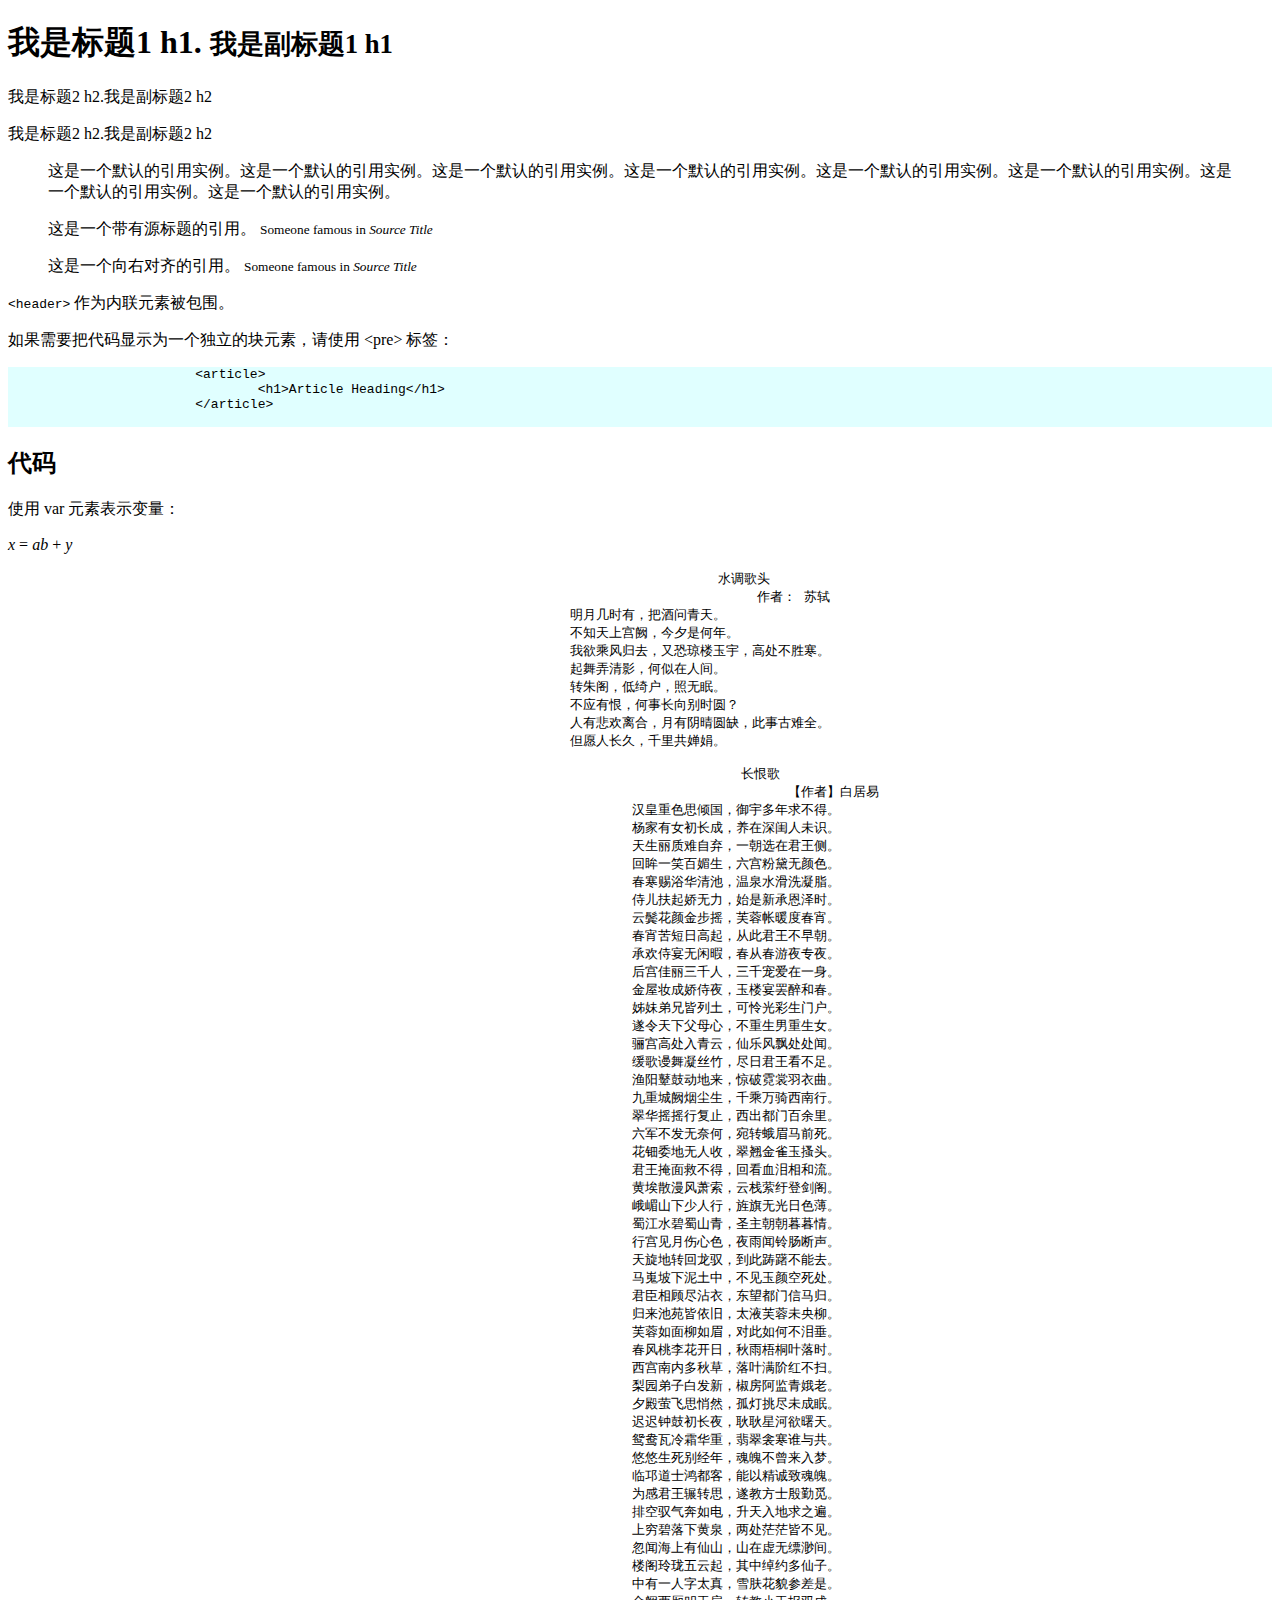
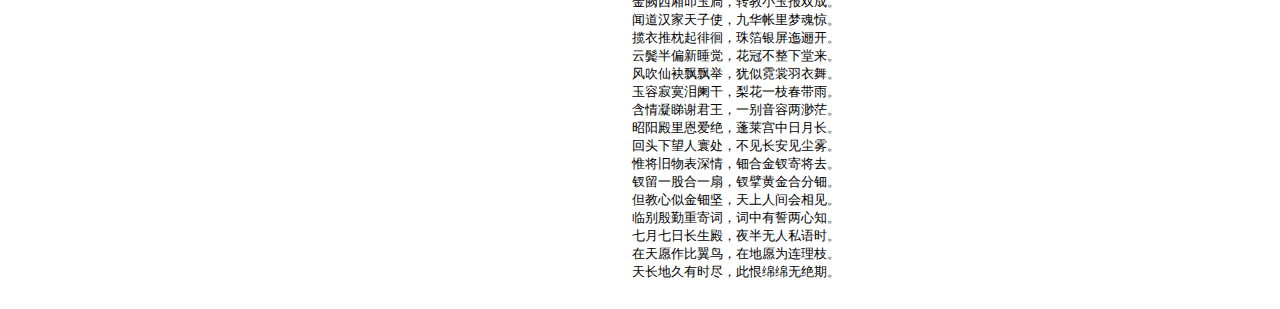
<file: index.html>
<!DOCTYPE html>
<html>

	<head>
		<meta charset="utf-8" />
		<title></title>
	</head>
	<link rel="stylesheet" href="http://cdn.static.runoob.com/libs/bootstrap/3.3.7/css/bootstrap.min.css">
	<script src="http://cdn.static.runoob.com/libs/jquery/2.1.1/jquery.min.js"></script>
	<script src="http://cdn.static.runoob.com/libs/bootstrap/3.3.7/js/bootstrap.min.js"></script>

	<body>
		<h1>我是标题1 h1. <small>我是副标题1 h1</small></h1>
		<p class="text-danger">我是标题2 h2.我是副标题2 h2</p>
		<p class="lead">我是标题2 h2.我是副标题2 h2</p>

		<blockquote>
			<p>
				这是一个默认的引用实例。这是一个默认的引用实例。这是一个默认的引用实例。这是一个默认的引用实例。这是一个默认的引用实例。这是一个默认的引用实例。这是一个默认的引用实例。这是一个默认的引用实例。
			</p>
		</blockquote>
		<blockquote>
			这是一个带有源标题的引用。
			<small>Someone famous in <cite title="Source Title">Source Title</cite></small>
		</blockquote>
		<blockquote class="pull-right">
			这是一个向右对齐的引用。
			<small>Someone famous in <cite title="Source Title">Source Title</cite></small>
		</blockquote>

		<p><code>&lt;header&gt;</code> 作为内联元素被包围。</p>
		<p>如果需要把代码显示为一个独立的块元素，请使用 &lt;pre&gt; 标签：</p>
		<pre style="background-color: lightcyan;">
			&lt;article&gt;
				&lt;h1&gt;Article Heading&lt;/h1&gt;
			&lt;/article&gt;
		</pre>
		<div class="container">
			<h2>代码</h2>
			<p>使用 var 元素表示变量：</p>
			<p><var>x</var> = <var>a</var><var>b</var> + <var>y</var></p>
		</div>
		<pre class="pre-scrollable">
											   水调歌头
												作者： 苏轼
							　　		明月几时有，把酒问青天。
							　　		不知天上宫阙，今夕是何年。
							　　		我欲乘风归去，又恐琼楼玉宇，高处不胜寒。
							　　		起舞弄清影，何似在人间。
							　　		转朱阁，低绮户，照无眠。
							　　		不应有恨，何事长向别时圆？
							　　		人有悲欢离合，月有阴晴圆缺，此事古难全。
							　　		但愿人长久，千里共婵娟。 
							
											      长恨歌
												    【作者】白居易 
										汉皇重色思倾国，御宇多年求不得。
										杨家有女初长成，养在深闺人未识。
										天生丽质难自弃，一朝选在君王侧。
										回眸一笑百媚生，六宫粉黛无颜色。
										春寒赐浴华清池，温泉水滑洗凝脂。
										侍儿扶起娇无力，始是新承恩泽时。
										云鬓花颜金步摇，芙蓉帐暖度春宵。
										春宵苦短日高起，从此君王不早朝。
										承欢侍宴无闲暇，春从春游夜专夜。
										后宫佳丽三千人，三千宠爱在一身。
										金屋妆成娇侍夜，玉楼宴罢醉和春。
										姊妹弟兄皆列土，可怜光彩生门户。
										遂令天下父母心，不重生男重生女。
										骊宫高处入青云，仙乐风飘处处闻。
										缓歌谩舞凝丝竹，尽日君王看不足。
										渔阳鼙鼓动地来，惊破霓裳羽衣曲。
										九重城阙烟尘生，千乘万骑西南行。
										翠华摇摇行复止，西出都门百余里。
										六军不发无奈何，宛转蛾眉马前死。
										花钿委地无人收，翠翘金雀玉搔头。
										君王掩面救不得，回看血泪相和流。
										黄埃散漫风萧索，云栈萦纡登剑阁。
										峨嵋山下少人行，旌旗无光日色薄。
										蜀江水碧蜀山青，圣主朝朝暮暮情。
										行宫见月伤心色，夜雨闻铃肠断声。
										天旋地转回龙驭，到此踌躇不能去。
										马嵬坡下泥土中，不见玉颜空死处。
										君臣相顾尽沾衣，东望都门信马归。
										归来池苑皆依旧，太液芙蓉未央柳。
										芙蓉如面柳如眉，对此如何不泪垂。
										春风桃李花开日，秋雨梧桐叶落时。
										西宫南内多秋草，落叶满阶红不扫。
										梨园弟子白发新，椒房阿监青娥老。
										夕殿萤飞思悄然，孤灯挑尽未成眠。
										迟迟钟鼓初长夜，耿耿星河欲曙天。
										鸳鸯瓦冷霜华重，翡翠衾寒谁与共。
										悠悠生死别经年，魂魄不曾来入梦。
										临邛道士鸿都客，能以精诚致魂魄。
										为感君王辗转思，遂教方士殷勤觅。
										排空驭气奔如电，升天入地求之遍。
										上穷碧落下黄泉，两处茫茫皆不见。
										忽闻海上有仙山，山在虚无缥渺间。
										楼阁玲珑五云起，其中绰约多仙子。
										中有一人字太真，雪肤花貌参差是。
										金阙西厢叩玉扃，转教小玉报双成。
										闻道汉家天子使，九华帐里梦魂惊。
										揽衣推枕起徘徊，珠箔银屏迤逦开。
										云鬓半偏新睡觉，花冠不整下堂来。
										风吹仙袂飘飘举，犹似霓裳羽衣舞。
										玉容寂寞泪阑干，梨花一枝春带雨。
										含情凝睇谢君王，一别音容两渺茫。
										昭阳殿里恩爱绝，蓬莱宫中日月长。
										回头下望人寰处，不见长安见尘雾。
										惟将旧物表深情，钿合金钗寄将去。
										钗留一股合一扇，钗擘黄金合分钿。
										但教心似金钿坚，天上人间会相见。
										临别殷勤重寄词，词中有誓两心知。
										七月七日长生殿，夜半无人私语时。
										在天愿作比翼鸟，在地愿为连理枝。
										天长地久有时尽，此恨绵绵无绝期。
		</pre>
	</body>
	<script type="text/javascript">
		$(function() {
			alert($(".pre-scrollable").text());
			$(".pre-scrollable").css("font-family", "华文行楷").css("color", "red").css("font-size", "x-large").css("background-image", "url('img/11.12.jpg')");
		})
	</script>

</html>
</file>
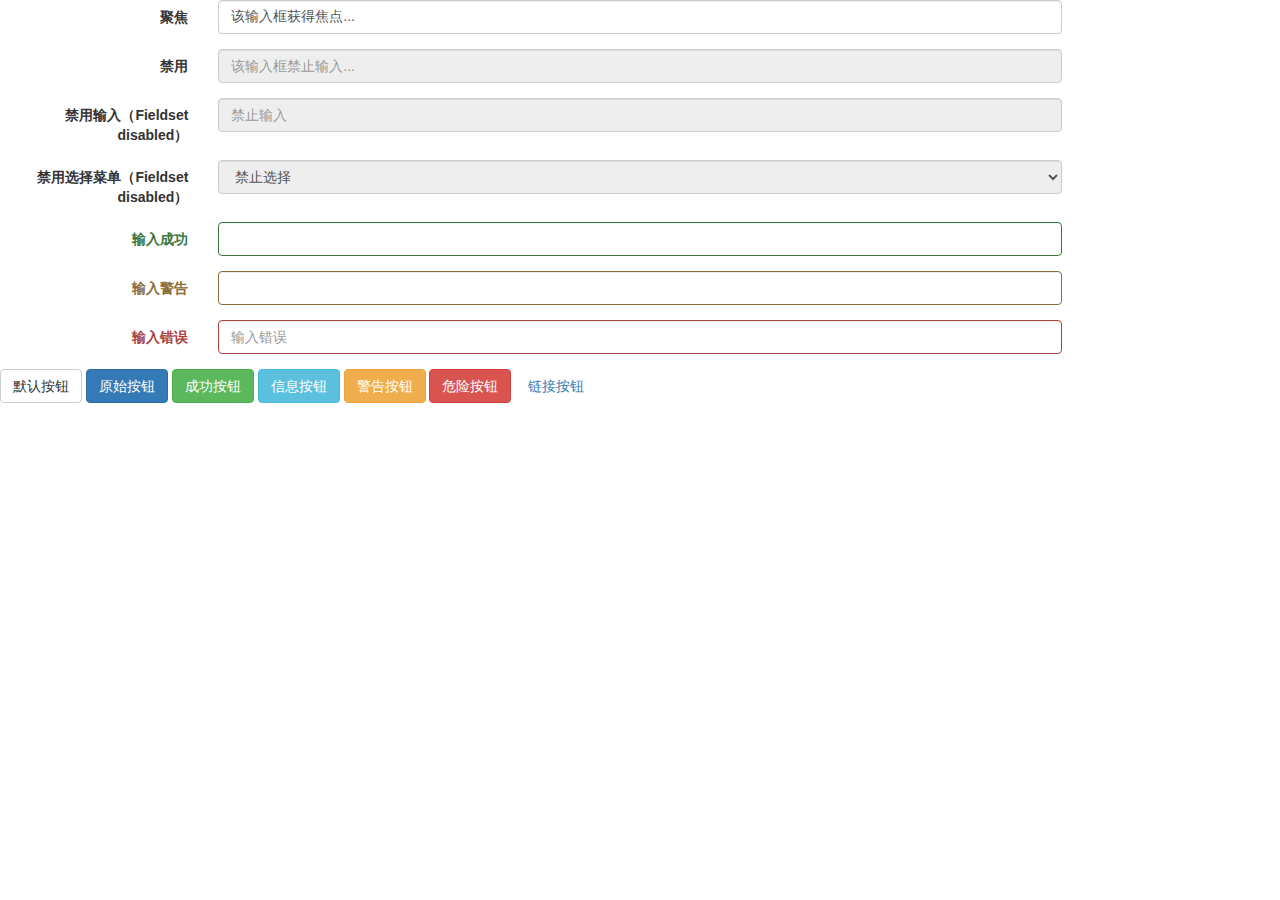
<file: form.html>
<!DOCTYPE html>
<html>

	<head>
		<meta charset="UTF-8">
		<title></title>
	</head>
	<link rel="stylesheet" href="css/bootstrap.min.css" />
	<script src="js/jquery-1.10.2.min.js" type="text/javascript" charset="utf-8"></script>
	<script src="js/love.js" type="text/javascript" charset="utf-8"></script>
	<script src="js/bootstrap.min.js" type="text/javascript" charset="utf-8"></script>

	<body>
		<form class="form-horizontal" role="form">
			<div class="form-group">
				<label class="col-sm-2 control-label">聚焦</label>
				<div class="col-sm-8">
					<input class="form-control" id="focusedInput" type="text" value="该输入框获得焦点...">
				</div>
			</div>
			<div class="form-group">
				<label for="inputPassword" class="col-sm-2 control-label">
			禁用
		</label>
				<div class="col-sm-8">
					<input class="form-control" id="disabledInput" type="text" placeholder="该输入框禁止输入..." disabled>
				</div>
			</div>
			<fieldset disabled>
				<div class="form-group">
					<label for="disabledTextInput" class="col-sm-2 control-label">禁用输入（Fieldset disabled）
			</label>
					<div class="col-sm-8">
						<input type="text" id="disabledTextInput" class="form-control" placeholder="禁止输入">
					</div>
				</div>
				<div class="form-group">
					<label for="disabledSelect" class="col-sm-2 control-label">禁用选择菜单（Fieldset disabled）
			</label>
					<div class="col-sm-8">
						<select id="disabledSelect" class="form-control">
							<option>禁止选择</option>
						</select>
					</div>
				</div>
			</fieldset>
			<div class="form-group has-success">
				<label class="col-sm-2 control-label" for="inputSuccess">
			输入成功
		</label>
				<div class="col-sm-8">
					<input type="text" class="form-control" id="inputSuccess">
				</div>
			</div>
			<div class="form-group has-warning">
				<label class="col-sm-2 control-label" for="inputWarning">
			输入警告
		</label>
				<div class="col-sm-8">
					<input type="text" class="form-control" id="inputWarning">
				</div>
			</div>
			<div class="form-group has-error">
				<label class="col-sm-2 control-label" for="inputError">
			输入错误
		</label>
				<div class="col-sm-8">
					<input type="text" class="form-control" id="inputError" placeholder="输入错误">
				</div>
			</div>
			<!-- 标准的按钮 -->
			<button type="button" class="btn btn-default">默认按钮</button>
			<!-- 提供额外的视觉效果，标识一组按钮中的原始动作 -->
			<button type="button" class="btn btn-primary">原始按钮</button>
			<!-- 表示一个成功的或积极的动作 -->
			<button type="button" class="btn btn-success">成功按钮</button>
			<!-- 信息警告消息的上下文按钮 -->
			<button type="button" class="btn btn-info">信息按钮</button>
			<!-- 表示应谨慎采取的动作 -->
			<button type="button" class="btn btn-warning">警告按钮</button>
			<!-- 表示一个危险的或潜在的负面动作 -->
			<button type="button" class="btn btn-danger">危险按钮</button>
			<!-- 并不强调是一个按钮，看起来像一个链接，但同时保持按钮的行为 -->
			<button type="button" class="btn btn-link">链接按钮</button>
	</body>

</html>
</file>
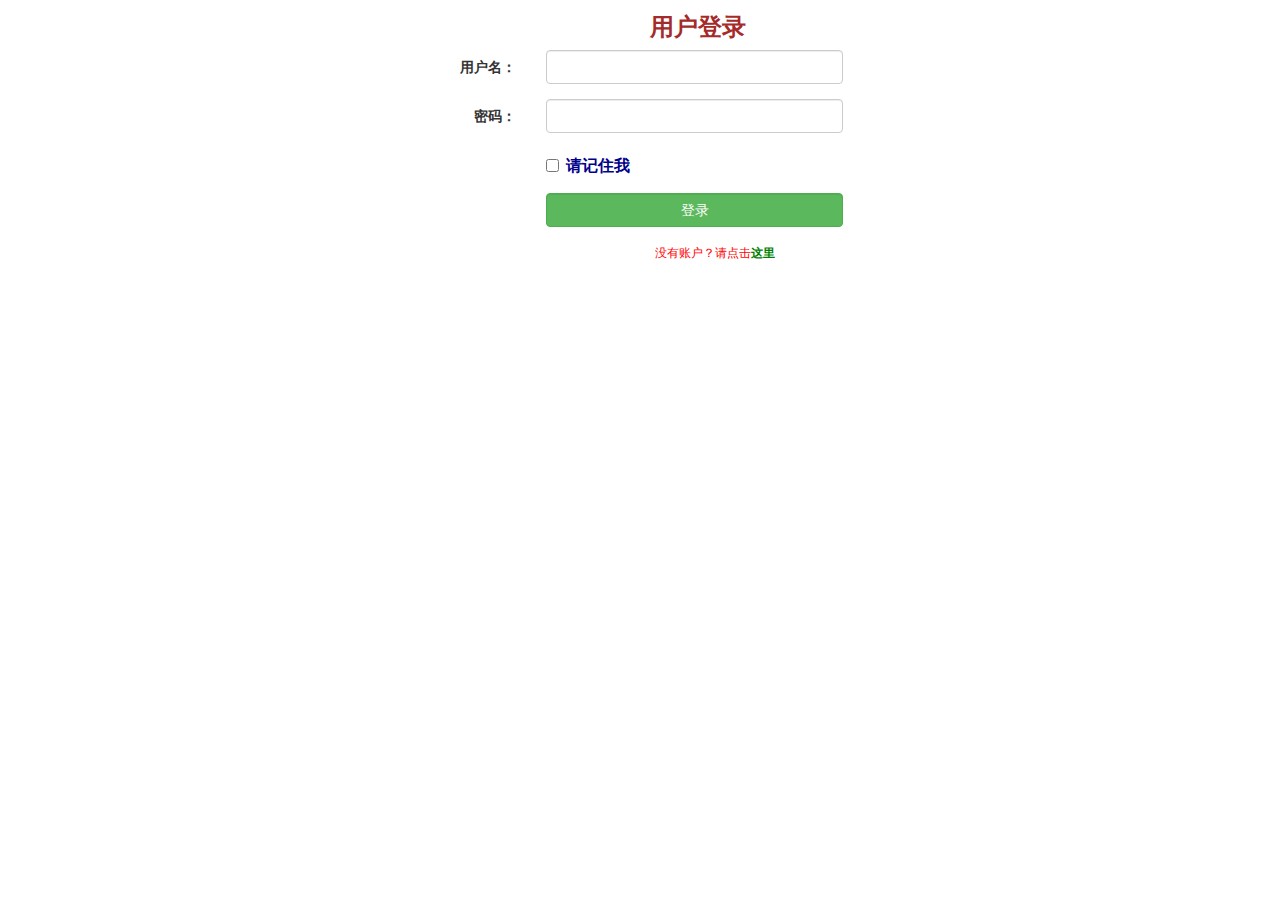
<file: login.html>
<!DOCTYPE html>
<html>

	<head>
		<meta charset="UTF-8">
		<title>登录页面</title>
	</head>
	<link rel="stylesheet" href="css/bootstrap.min.css" />
	<script src="js/jquery-1.10.2.min.js" type="text/javascript" charset="utf-8"></script>
	<script src="js/love.js" type="text/javascript" charset="utf-8"></script>
	<script src="js/bootstrap.min.js" type="text/javascript" charset="utf-8"></script>

	<body>
		<form action="#" method="get" class="form-horizontal">
			<div align="center" style="height:50px;">
				<label style="position: absolute;left: 650px;top:10px; color:brown;font-family:华文行楷;font-weight: bolder;font-size: x-large;">用户登录</label>
			</div>
			<div class="form-group">
				<label class="col-lg-5 control-label">用户名：</label>
				<div class="col-lg-3">
					<input type="text" id="" value="" class="col-lg-8 form-control" />
				</div>
			</div>
			<div class="form-group">
				<label class="col-lg-5 control-label">密码：</label>
				<div class="col-lg-3">
					<input type="password" id="" value="" class="col-sm-8 form-control" />
				</div>
			</div>
			<div class="form-group">
				<div class="col-sm-offset-5 col-sm-7">
					<div class="checkbox">
						<label style="color: darkblue;font-weight: bold;font-size: medium;">
          					<input type="checkbox" border="3">请记住我
						</label>
					</div>
				</div>
			</div>
			<div class="form-group">
				<div class="col-sm-3 col-sm-offset-5">
					<input type="submit" id="" value="登录" class="form-control btn-success" />
				</div>
			</div>
			<div class="form-group form-inline">
				<div class="col-sm-2 col-sm-offset-6">
					<small style="color: red;">没有账户？请点击<a href="#"><b style="color: green">这里</b></a></small>
				</div>
			</div>
		</form>
	</body>
	<script type="text/javascript">
		$(function() {
			$("b").click(function() {
				var text = $("b").text();
				$(this).parent().attr("href", "regist.html");
			});
			var flag1 = false;
			var flag2 = false;
			$("form").submit(function() {
				var userName = $("[type='text']").val();
				var passWord = $("[type='password']").val();
				if(userName == null || userName == "") {
					$("[type='text']").after("<small id='small2' style='color: red;font-weight: bolder;'>用户名不允许为空</small>");
					$("#small2").fadeToggle(3000);
					flag1 = false;
				} else {
					if(userName == "任亚东") {
						flag1 = true;
					} else {
						$("[type='text']").after("<small id='small2' style='color: red;font-weight: bolder;'>用户名输入错误</small>");
						$("#small2").fadeToggle(3000);
						flag1 = false;
					}
				}
				if(passWord == null || passWord == "") {
					$("[type='password']").after("<small id='small3' style='color: red;font-weight: bolder;'>密码不允许为空</small>");
					$("#small3").fadeToggle(3000);
					flag2 = false;
				}else {
					if(passWord == "123") {
//						$(this).attr("action", "pre.html");
						flag2 = true;
					} else {
						$("[type='password']").after("<small id='small3' style='color: red;font-weight: bolder;'>密码输入错误</small>");
						$("#small3").fadeToggle(3000);
						flag2 = false;
					}
				}
				if(flag1 == true &&　flag2 == true) {
					$(this).attr("action", "pre.html");
				}
			});
		})
	</script>

</html>
</file>
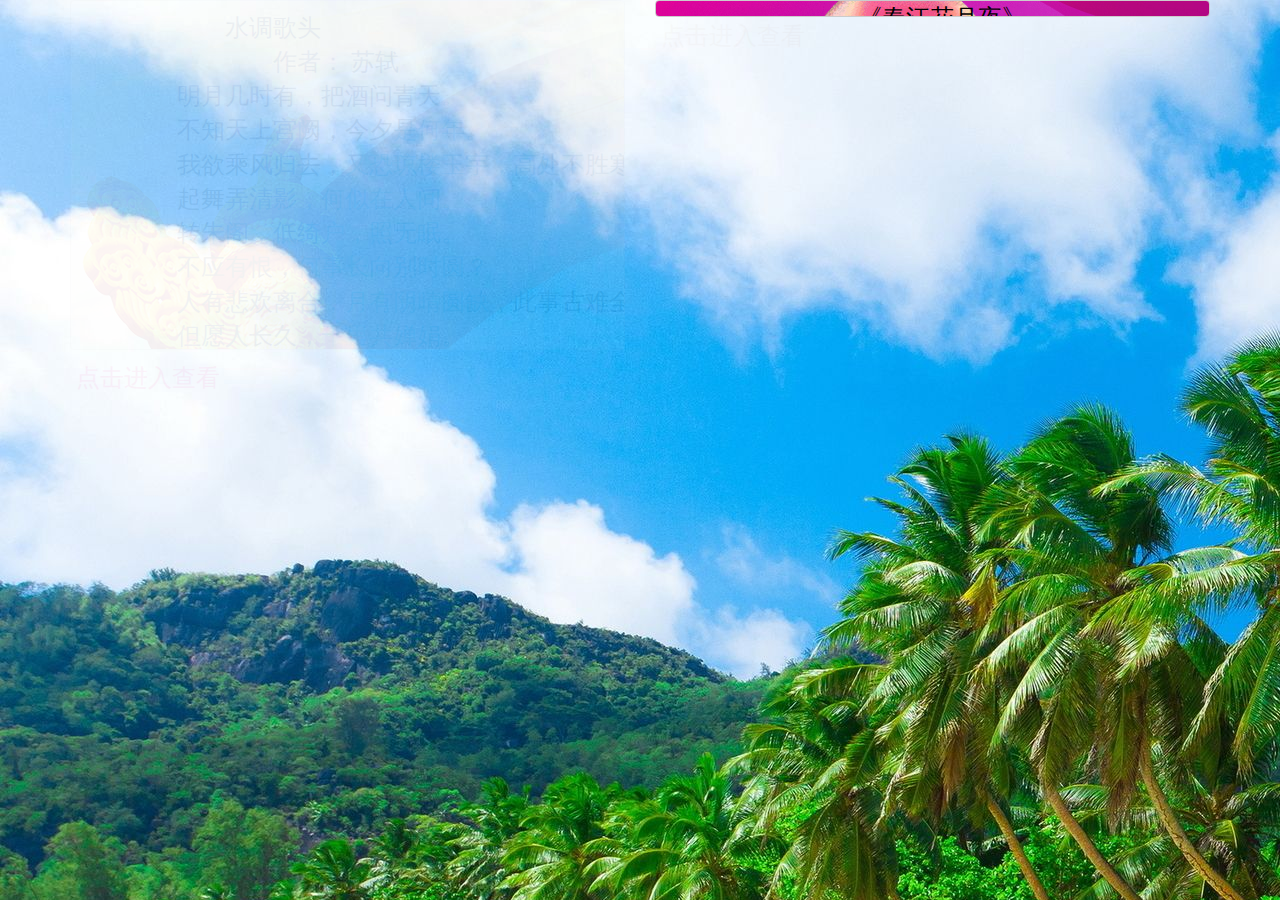
<file: pre.html>
<!DOCTYPE html>
<html>

	<head>
		<meta charset="utf-8" />
		<title>诗词歌赋</title>
	</head>
	<!--<link rel="stylesheet" href="http://cdn.static.runoob.com/libs/bootstrap/3.3.7/css/bootstrap.min.css">
	<script src="http://cdn.static.runoob.com/libs/jquery/2.1.1/jquery.min.js"></script>
	<script src="http://cdn.static.runoob.com/libs/bootstrap/3.3.7/js/bootstrap.min.js"></script>-->
	<link rel="stylesheet" href="css/bootstrap.min.css" />
	<script src="js/jquery-1.10.2.min.js" type="text/javascript" charset="utf-8"></script>
	<script src="js/love.js" type="text/javascript" charset="utf-8"></script>
	<script src="js/bootstrap.min.js" type="text/javascript" charset="utf-8"></script>
	<style type="text/css">
		.pre-scrollable {
			max-height: 350px;
			overflow-y: scroll;
		}
		button{
			border: none;
			background-color: white;
		}
	</style>

	<body background="img/timg (1).jpg">
		<div class="container">
			<div class="row">
				<div class="col-lg-6">
					<pre class="pre-scrollable">
			水调歌头
				作者： 苏轼
		明月几时有，把酒问青天。
		不知天上宫阙，今夕是何年。
		我欲乘风归去，又恐琼楼玉宇，高处不胜寒。
		起舞弄清影，何似在人间。
		转朱阁，低绮户，照无眠。
		不应有恨，何事长向别时圆？
		人有悲欢离合，月有阴晴圆缺，此事古难全。
		但愿人长久，千里共婵娟。 
							
			长恨歌
			   【作者】白居易 
		汉皇重色思倾国，御宇多年求不得。
		 杨家有女初长成，养在深闺人未识。
		天生丽质难自弃，一朝选在君王侧。
		回眸一笑百媚生，六宫粉黛无颜色。
		春寒赐浴华清池，温泉水滑洗凝脂。
		侍儿扶起娇无力，始是新承恩泽时。
		云鬓花颜金步摇，芙蓉帐暖度春宵。
		春宵苦短日高起，从此君王不早朝。
		承欢侍宴无闲暇，春从春游夜专夜。
		后宫佳丽三千人，三千宠爱在一身。
		金屋妆成娇侍夜，玉楼宴罢醉和春。
		姊妹弟兄皆列土，可怜光彩生门户。
		遂令天下父母心，不重生男重生女。
		骊宫高处入青云，仙乐风飘处处闻。
		缓歌谩舞凝丝竹，尽日君王看不足。
		渔阳鼙鼓动地来，惊破霓裳羽衣曲。
		九重城阙烟尘生，千乘万骑西南行。
		翠华摇摇行复止，西出都门百余里。
		六军不发无奈何，宛转蛾眉马前死。
		花钿委地无人收，翠翘金雀玉搔头。
		君王掩面救不得，回看血泪相和流。
		黄埃散漫风萧索，云栈萦纡登剑阁。
		峨嵋山下少人行，旌旗无光日色薄。
		蜀江水碧蜀山青，圣主朝朝暮暮情。
		行宫见月伤心色，夜雨闻铃肠断声。
		天旋地转回龙驭，到此踌躇不能去。
		马嵬坡下泥土中，不见玉颜空死处。
		君臣相顾尽沾衣，东望都门信马归。
		归来池苑皆依旧，太液芙蓉未央柳。
		芙蓉如面柳如眉，对此如何不泪垂。
		春风桃李花开日，秋雨梧桐叶落时。
		西宫南内多秋草，落叶满阶红不扫。
		梨园弟子白发新，椒房阿监青娥老。
		夕殿萤飞思悄然，孤灯挑尽未成眠。
		迟迟钟鼓初长夜，耿耿星河欲曙天。
		鸳鸯瓦冷霜华重，翡翠衾寒谁与共。
		悠悠生死别经年，魂魄不曾来入梦。
		临邛道士鸿都客，能以精诚致魂魄。
		为感君王辗转思，遂教方士殷勤觅。
		排空驭气奔如电，升天入地求之遍。
		上穷碧落下黄泉，两处茫茫皆不见。
		忽闻海上有仙山，山在虚无缥渺间。
		楼阁玲珑五云起，其中绰约多仙子。
		中有一人字太真，雪肤花貌参差是。
		金阙西厢叩玉扃，转教小玉报双成。
		闻道汉家天子使，九华帐里梦魂惊。
		揽衣推枕起徘徊，珠箔银屏迤逦开。
		云鬓半偏新睡觉，花冠不整下堂来。
		风吹仙袂飘飘举，犹似霓裳羽衣舞。
		玉容寂寞泪阑干，梨花一枝春带雨。
		含情凝睇谢君王，一别音容两渺茫。
		昭阳殿里恩爱绝，蓬莱宫中日月长。
		回头下望人寰处，不见长安见尘雾。
		惟将旧物表深情，钿合金钗寄将去。
		钗留一股合一扇，钗擘黄金合分钿。
		但教心似金钿坚，天上人间会相见。
		临别殷勤重寄词，词中有誓两心知。
		七月七日长生殿，夜半无人私语时。
		在天愿作比翼鸟，在地愿为连理枝。
		天长地久有时尽，此恨绵绵无绝期。
		</pre>
					<button id="button1" hidden="hidden">点击进入查看</button>
					<button id="button2" hidden="hidden">点击返回列表</button>
				</div>
				<div class="col-lg-6">
					<pre class="pre-scrollable">
				《春江花月夜》
		春江潮水连海平， 海上明月共潮生。 　
		滟滟随波千万里， 何处春江无月明。
		江流宛转绕芳甸， 月照花林皆似霰。 　　
		空里流霜不觉飞， 汀上白沙看不见。 　　
		江天一色无纤尘， 皎皎空中孤月轮。 　　
		江畔何人初见月？ 江月何年初照人？ 　　
		人生代代无穷已， 江月年年望相似。 　　
		不知江月待何人， 但见长江送流水。 　
		白云一片去悠悠， 青枫浦上不胜愁。 　
		谁家今夜扁舟子？ 何处相思明月楼？ 　
		可怜楼上月徘徊， 应照离人妆镜台。
		玉户帘中卷不去， 捣衣砧上拂还来。 　　
		此时相望不相闻， 愿逐月华流照君。 　
		鸿雁长飞光不度， 鱼龙潜跃水成文。
		昨夜闲潭梦落花， 可怜春半不还家。 　　
		江水流春去欲尽， 江潭落月复西斜。
		斜月沉沉藏海雾， 碣石潇湘 无限路。 　
		不知乘月几人归， 落月摇情满江树。
		</pre>
		<button id="button3" hidden="hidden">点击进入查看</button>
		<button id="button4" hidden="hidden">点击返回列表</button>
				</div>
			</div>
		</div>

	</body>
	<script type="text/javascript">
		$(function() {
			$(".pre-scrollable").hide();
			$(".pre-scrollable").first().fadeToggle(5000).css("font-family", "华文行楷").css("color", "black").css("font-size", "x-large").css("background-image", "url('img/11.12.jpg')");
			$(".pre-scrollable").last().slideDown(5000).css("font-family", "华文隶书").css("color", "black").css("font-size", "x-large").css("background-image", "url('img/11.11.jpg')");
			$("#button1").first().fadeToggle(5000).css("font-family", "华文隶书").css("color", "black").css("font-size", "x-large").css("color","deeppink");
			$("#button3").last().fadeToggle(8000).css("font-family", "华文隶书").css("color", "black").css("font-size", "x-large").css("color","saddlebrown");;
			$("#button1").click(function() {
				$(".col-lg-6").last().hide();
				$(".col-lg-6").first().attr("class", "col-lg-12").css("height", "100%");
				$("#button1").hide();
				$(".pre-scrollable").first().css("max-height", "600px");
				$("#button2").show(3000).css("font-family", "华文隶书").css("color", "red").css("font-size", "x-large");
			});
			$("#button2").click(function() {
				$(".col-lg-12").first().attr("class", "col-lg-6");
				$(".col-lg-6").last().show();
				$("#button1").show(3000);
				$("#button2").hide();
				$(".pre-scrollable").first().css("max-height", "350px");
			});
			$("#button3").click(function() {
				$(".col-lg-6").first().hide();
				$(".col-lg-6").last().attr("class", "col-lg-12");
				$("#button1").hide();$("#button3").hide();
				$(".pre-scrollable").last().css("max-height", "600px");
				$("#button4").show(3000).css("font-family", "华文隶书").css("color", "red").css("font-size", "x-large");
			});
			$("#button4").click(function() {
				$(".col-lg-12").last().attr("class", "col-lg-6");
				$(".col-lg-6").first().show();
				$("#button1").show(3000);
				$("#button3").show(3000);
				$("#button4").hide();
				$(".pre-scrollable").last().css("max-height", "350px");
				//				$("#button2").show(3000).css("font-family", "华文隶书").css("color", "red").css("font-size", "x-large");;
			});
		})
	</script>
</html>
</file>
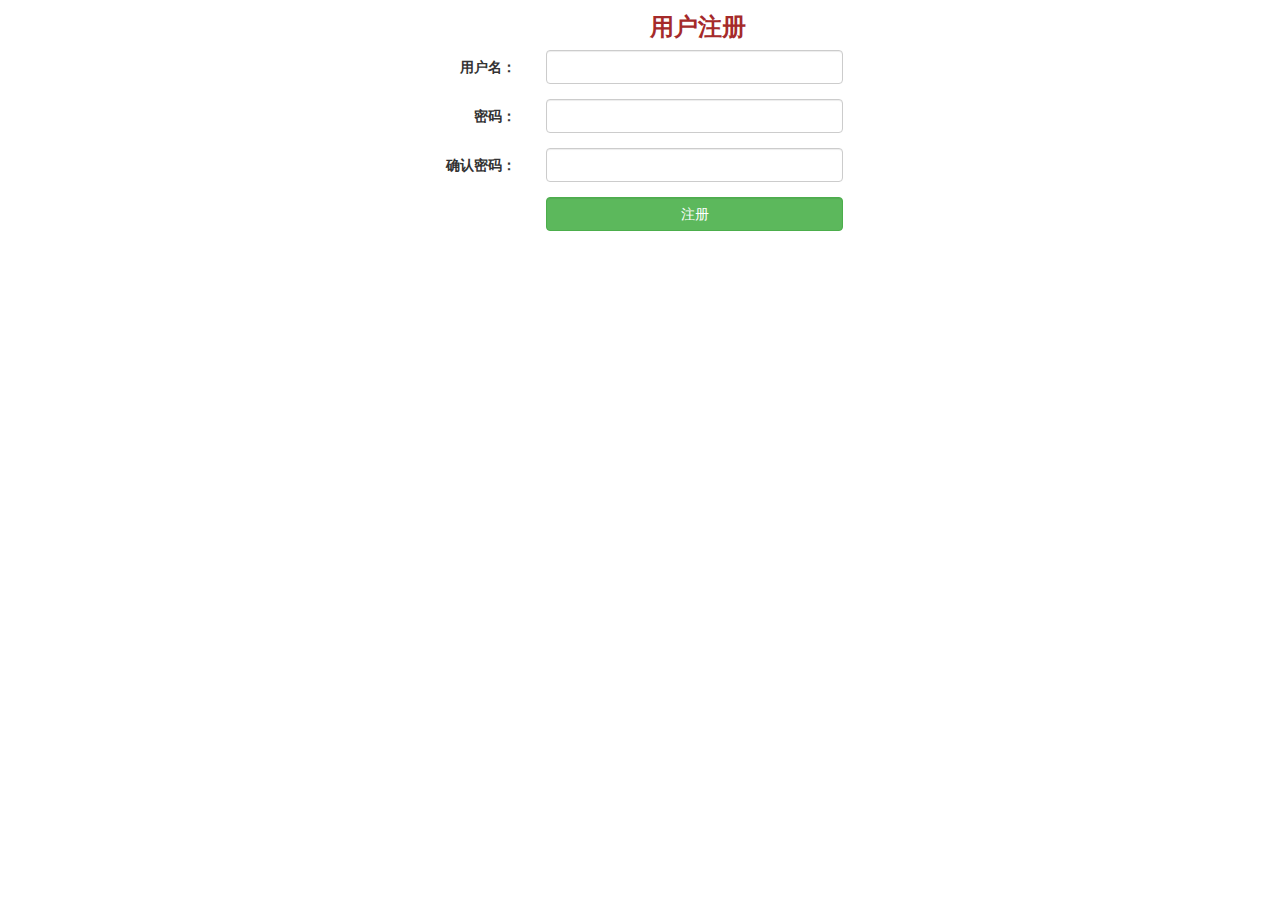
<file: regist.html>
<!DOCTYPE html>
<html>

	<head>
		<meta charset="UTF-8">
		<title>注册页面</title>
	</head>
	<link rel="stylesheet" href="css/bootstrap.min.css" />
	<script src="js/jquery-1.10.2.min.js" type="text/javascript" charset="utf-8"></script>
	<script src="js/love.js" type="text/javascript" charset="utf-8"></script>
	<script src="js/bootstrap.min.js" type="text/javascript" charset="utf-8"></script>

	<body>
		<form action="" method="post" class="form-horizontal">
			<div align="center" style="height:50px;">
				<label style="position: absolute;left: 650px;top:10px; color:brown;font-family:华文行楷;font-weight: bolder;font-size: x-large;">用户注册</label>
			</div>
			<div class="form-group">
				<label class="col-lg-5 control-label">用户名：</label>
				<div class="col-lg-3">
					<input type="text" id="" value="" class="col-lg-8 form-control" />
				</div>
			</div>
			<div class="form-group">
				<label class="col-lg-5 control-label">密码：</label>
				<div class="col-lg-3">
					<input type="password" id="" value="" class="col-sm-8 form-control" />
				</div>
			</div>
			<div class="form-group">
				<label class="col-lg-5 control-label">确认密码：</label>
				<div class="col-lg-3">
					<input type="password" id="" value="" class="col-sm-8 form-control" />
				</div>
			</div>
			<div class="form-group">
				<div class="col-sm-3 col-sm-offset-5">
					<input type="submit" id="" value="注册" class="form-control btn-success" />
				</div>
			</div>
		</form>
	</body>

</html>
</file>
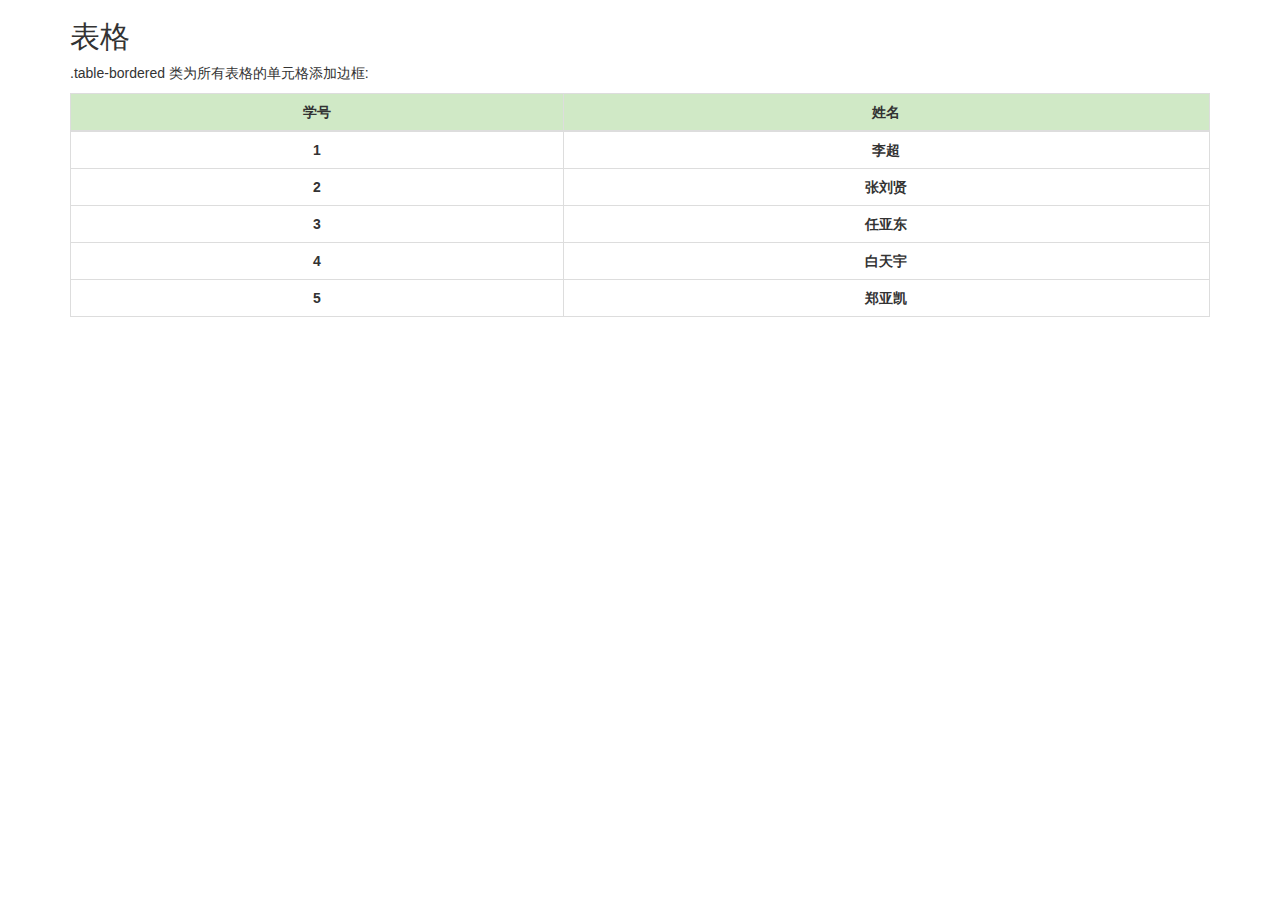
<file: table.html>
<!DOCTYPE html>
<html>

	<head>
		<meta charset="UTF-8">
		<title>表格</title>
	</head>
	<style type="text/css">
		td {
			align-content: center;
		}
	</style>
	<link rel="stylesheet" href="css/bootstrap.css" />
	<script src="js/jquery-1.10.2.min.js" type="text/javascript" charset="utf-8"></script>
	<script src="js/love.js" type="text/javascript" charset="utf-8"></script>
	<script src="js/bootstrap.min.js" type="text/javascript" charset="utf-8"></script>

	<body>
		<div class="container">
			<h2>表格</h2>
			<p> .table-bordered 类为所有表格的单元格添加边框:</p>
			<table class="table table-bordered table-hover">
				<thead>
					<tr class="active" id="tr0">
						<th>学号</th>
						<th>姓名</th>
					</tr>
				</thead>
				<tbody>
					<tr id="tr1">
						<td>1</td>
						<td>李超</td>
					</tr>
					<tr>
						<td>2</td>
						<td>张刘贤</td>
					</tr>
					<tr>
						<td>3</td>
						<td>任亚东</td>
					</tr>
					<tr>
						<td>4</td>
						<td>白天宇</td>
					</tr>
					<tr id="tr5">
						<td>5</td>
						<td>郑亚凯</td>
					</tr>
				</tbody>
			</table>
		</div>
	</body>
	<script type="text/javascript">
		var count = 0;
		$(document).ready(function() {
			$("tbody").children().each(function() {
				var font = document.createElement("font");
				$(this).children().eq(1).mouseenter(function() {
					count++;
					font.setAttribute("color", "red");
					font.setAttribute("face", "华文行楷");
					font.setAttribute("size", "4");
					font.innerHTML = "(点击查看详细信息)";
					$(this).attr("id","td"+count);
					var td2 = document.getElementById("td"+count);
					td2.appendChild(font);
				});
				$(this).children().eq(1).mouseleave(function() {
					var td2 = document.getElementById("td"+count);
					td2.removeChild(font);
				});
				$(this).children().eq(1).click(function() {
					//测试是否包含字符串-正则表达式
					var test1=new RegExp("李超");
					var test2=new RegExp("张刘贤");
					var test3=new RegExp("任亚东");
					var test4=new RegExp("白天宇");
//					var test5=new RegExp("郑亚凯");
					if (test1.test($(this).text())) {
						alert($(this).text().substring(0,2));
					} else if(test2.test($(this).text())){
						alert($(this).text().substring(0,3));
					}else if(test3.test($(this).text())){
						alert($(this).text().substring(0,3));
					}else if(test4.test($(this).text())){
						alert($(this).text().substring(0,3));
					}else{
						alert($(this).text().substring(0,3));
					}
				});
			});
		});
	</script>

</html>
</file>
